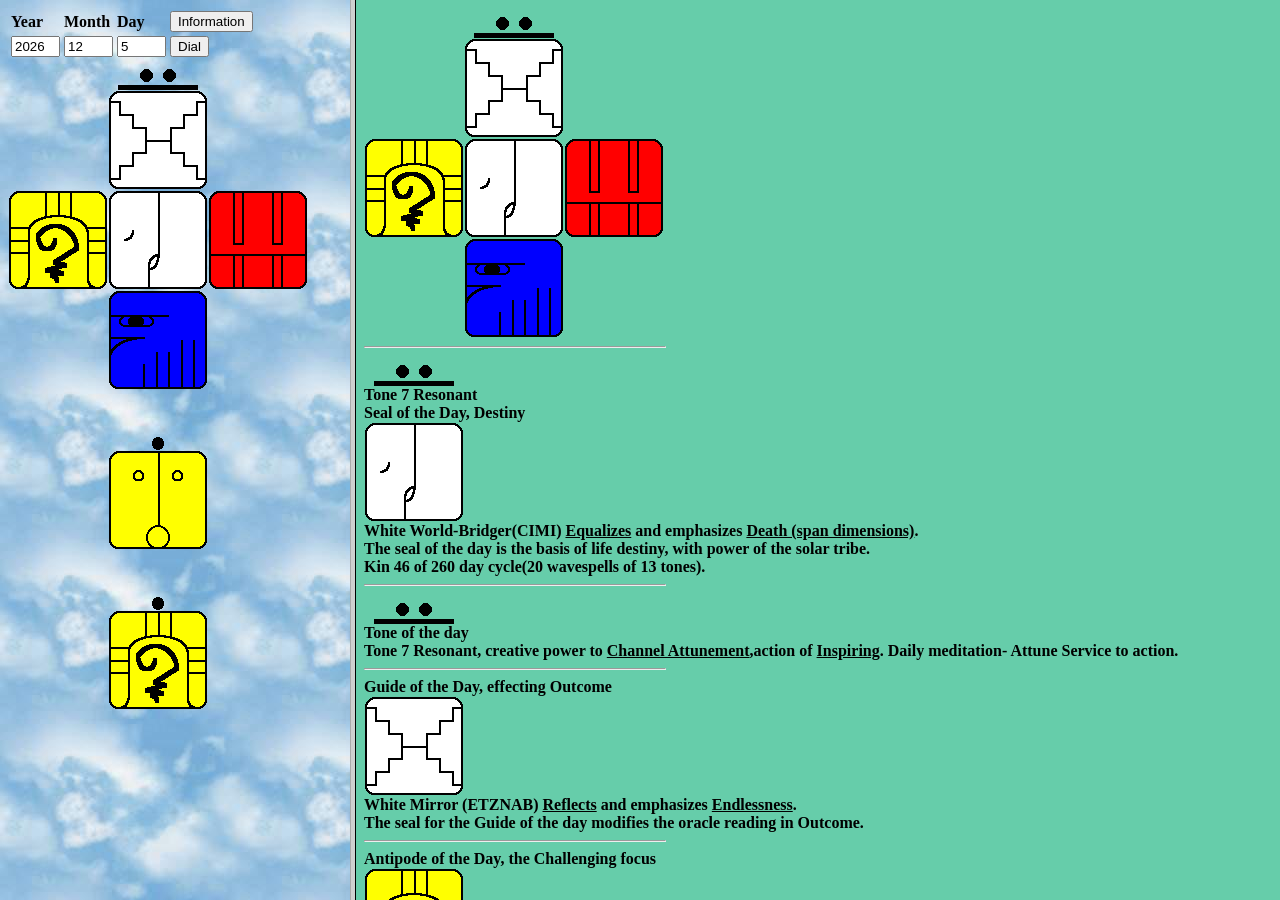
<file: index.htm>
<!DOCTYPE HTML PUBLIC "-//W3C//DTD HTML 4.01 Frameset//EN"
  "http://www.w3.org/TR/html4/frameset.dtd">
<html lang="en">
  <head>
    <meta http-equiv="Content-Type" content="text/html; charset=utf-8">
    <title>TimeSpell Oracle</title>
  </head>
  <frameset cols="350,*">
    <frame src="prg.htm" name="fant" title="TimeSpell calculator">
    <frame src="INFO.HTM" name="info" title="Oracle explanations">
    <noframes>
      <body>
        <p>This program requires a browser that supports frames and JavaScript.</p>
      </body>
    </noframes>
  </frameset>
</html>
</file>
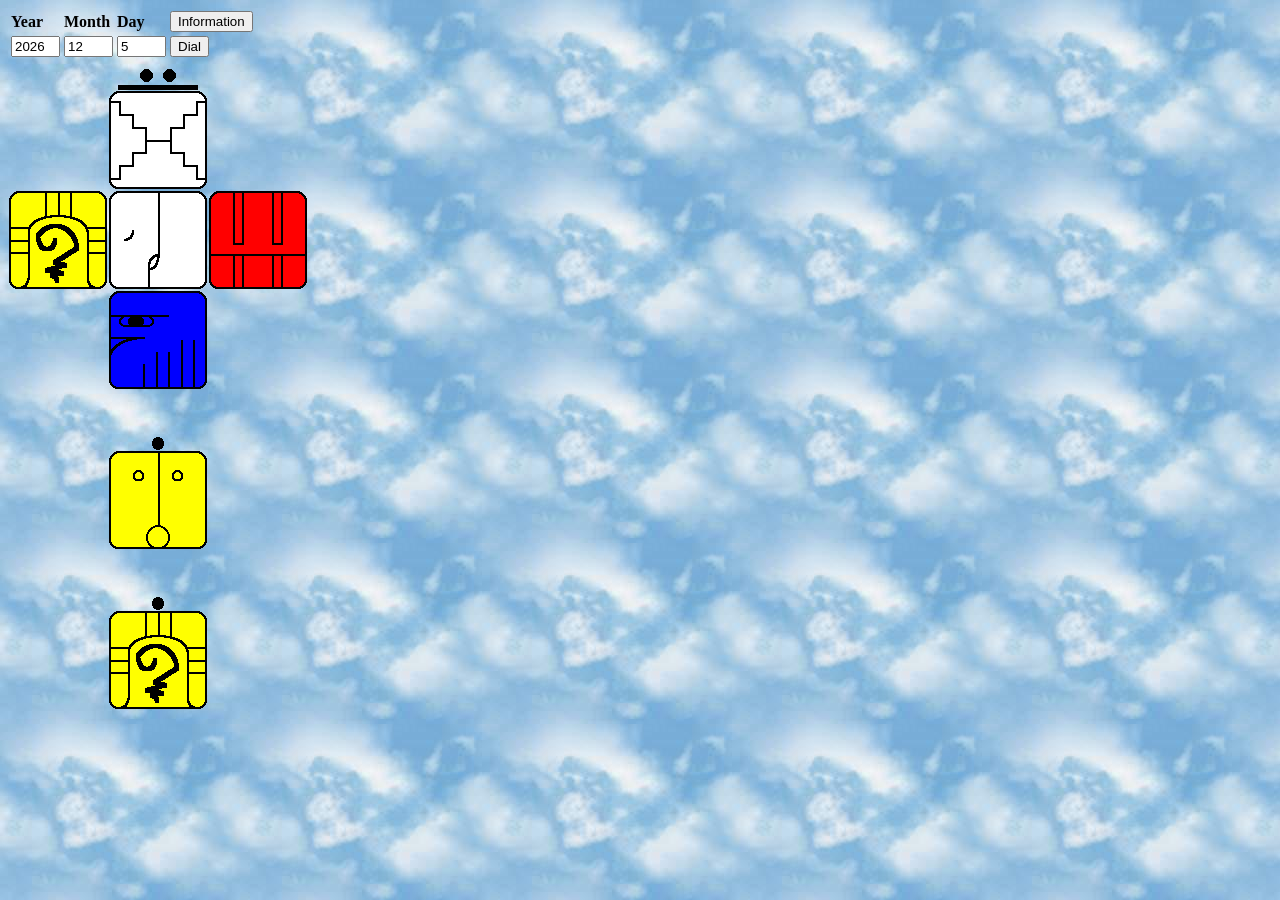
<file: prg.htm>
<!doctype html>
<html lang="en">
  <head>
    <meta charset="utf-8">
    <title>TimeSpell Day Dialer</title>
    <link rel="stylesheet" href="styles.css">
    <script src="data.js" defer></script>
    <script src="oracle.js" defer></script>
    <script src="app.js" defer></script>
  </head>
  <body class="program">
    <form id="date-form" class="date-form">
      <table>
        <thead>
          <tr>
            <th><label for="year">Year</label></th>
            <th><label for="month">Month</label></th>
            <th><label for="day">Day</label></th>
            <td><button id="help-button" type="button">Information</button></td>
          </tr>
        </thead>
        <tbody>
          <tr>
            <td><input id="year" name="year" type="text" size="4" maxlength="5"></td>
            <td><input id="month" name="month" type="text" size="4" maxlength="2"></td>
            <td><input id="day" name="day" type="text" size="4" maxlength="2"></td>
            <td><button type="submit">Dial</button></td>
          </tr>
        </tbody>
      </table>
    </form>
    <table class="oracle-grid" aria-label="TimeSpell symbols">
      <tbody>
            <tr>
              <td></td>
              <td>
                <a href="#" data-symbol="tone">
                  <img id="tone" class="symbol-image tone-image"
                    src="TONE5.GIF" alt="tone" width="100" height="30">
                </a>
              </td>
              <td></td>
            </tr>
            <tr>
              <td></td>
              <td>
                <a href="#" data-symbol="guide">
                  <img id="guide" class="symbol-image"
                    src="GLYPH12.GIF" alt="guide" width="100" height="100">
                </a>
              </td>
              <td></td>
            </tr>
            <tr>
              <td>
                <a href="#" data-symbol="antipode">
                  <img id="antipode" class="symbol-image"
                    src="GLYPH14.GIF" alt="antipode" width="100" height="100">
                </a>
              </td>
              <td>
                <a href="#" data-symbol="seal">
                  <img id="seal" class="symbol-image"
                    src="GLYPH4.GIF" alt="seal" width="100" height="100">
                </a>
              </td>
              <td>
                <a href="#" data-symbol="analog">
                  <img id="analog" class="symbol-image"
                    src="GLYPH15.GIF" alt="analog" width="100" height="100">
                </a>
              </td>
            </tr>
            <tr>
              <td></td>
              <td>
                <a href="#" data-symbol="occult">
                  <img id="occult" class="symbol-image"
                    src="GLYPH17.GIF" alt="occult" width="100" height="100">
                </a>
              </td>
              <td></td>
            </tr>
            <tr class="group-gap">
              <td colspan="3"></td>
            </tr>
            <tr>
              <td></td>
              <td>
                <a href="#" data-symbol="wavespellTone">
                  <img id="wavespellTone" class="symbol-image tone-image"
                    src="TONE1.GIF" alt="wavespell Tone" width="100" height="30">
                </a>
              </td>
              <td></td>
            </tr>
            <tr>
              <td></td>
              <td>
                <a href="#" data-symbol="wavespellSeal">
                  <img id="wavespellSeal" class="symbol-image"
                    src="GLYPH20.GIF" alt="wavespell Seal" width="100" height="100">
                </a>
              </td>
              <td></td>
            </tr>
            <tr class="group-gap">
              <td colspan="3"></td>
            </tr>
            <tr>
              <td></td>
              <td>
                <a href="#" data-symbol="yearTone">
                  <img id="yearTone" class="symbol-image tone-image"
                    src="TONE5.GIF" alt="year Tone" width="100" height="30">
                </a>
              </td>
              <td></td>
            </tr>
            <tr>
              <td></td>
              <td>
                <a href="#" data-symbol="yearSeal">
                  <img id="yearSeal" class="symbol-image"
                    src="GLYPH4.GIF" alt="year Seal" width="100" height="100">
                </a>
              </td>
              <td></td>
            </tr>
      </tbody>
    </table>
    <!-- Original oracle copyright November 1997 jonic. -->
  </body>
</html>
</file>
<file: styles.css>
body {
  margin: 8px;
  font-family: "Times New Roman", Times, serif;
  font-size: 16px;
}

.program {
  background-image: url("BGCLOUDS.JPG");
}

.information {
  background-color: mediumaquamarine;
}

.information-placeholder {
  margin-top: 54px;
  text-align: center;
}

.date-form table {
  border-spacing: 2px;
}

.date-form th {
  text-align: left;
}

.oracle-grid {
  width: 300px;
  border-collapse: collapse;
}

.oracle-grid td {
  width: 100px;
  padding: 0;
}

.oracle-grid .group-gap {
  height: 30px;
}

.symbol-image {
  width: 100px;
  height: 100px;
  border: 0;
  vertical-align: bottom;
}

.tone-image {
  height: 30px;
}

.reading {
  font-weight: bold;
}

.reading hr {
  width: 300px;
  margin-left: 0;
}
</file>
